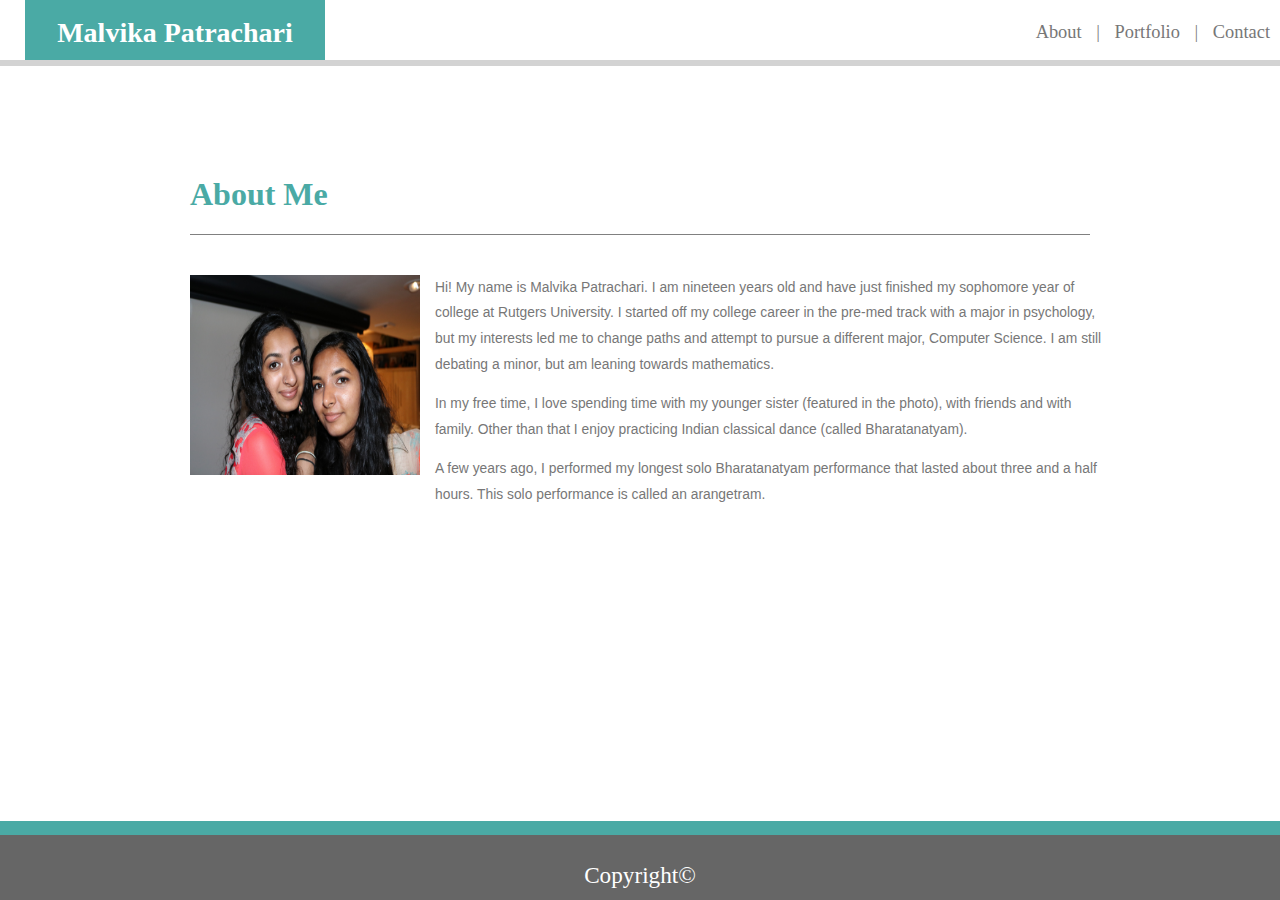
<file: index.html>
<!DOCTYPE html>
<html lang="en">
<head>
<meta charset="UTF-8">
<meta name="viewport" content="width=device-width, initial-scale=1.0">
<meta http-equiv="X-UA-Compatible" content="ie=edge">
<title>About</title>
<!--The reset reference-->
<!--<link rel="stylesheet" type="text/css" href="assets/css/reset.css">
<!The stylesheet reference-->
<link rel="stylesheet" type="text/css" href="assets/css/style.css">
</head>


<body>
<header>
<div class= "mainHeader">
<div>
<h1 class="headername">Malvika Patrachari</h1>
</div>
<a href="index.html">About</a> |
<a href="portfolio.html">Portfolio</a> |
<a href="contact.html">Contact</a>
</div>
</header>


<div class= "aboutMe">
<div class="aboutMeHeader">
<br>
<h1> About Me</h1>
</div>
<div class="aboutMePhoto">
<img src="assets/images/Profile.jpg" alt="Profile-Pic">
</div>
<p>
Hi! My name is Malvika Patrachari. I am nineteen years old
and have just finished my sophomore year of college at Rutgers
University. I started off my college career in the pre-med track
with a major in psychology, but my interests led me to change
paths and attempt to pursue a different major, Computer Science.
I am still debating a minor, but am leaning towards mathematics.
</p>
<p>
In my free time, I love spending time with my younger sister
(featured in the photo), with friends and with family. Other than
that I enjoy practicing Indian classical dance (called Bharatanatyam).
</p>
<p>
A few years ago, I performed my longest solo Bharatanatyam performance
that lasted about three and a half hours. This solo performance is
called an arangetram.
   
</p>
<br>
</div>




<div class="footer">
<br>
Copyright©
</div>
</body>

</html>
</file>
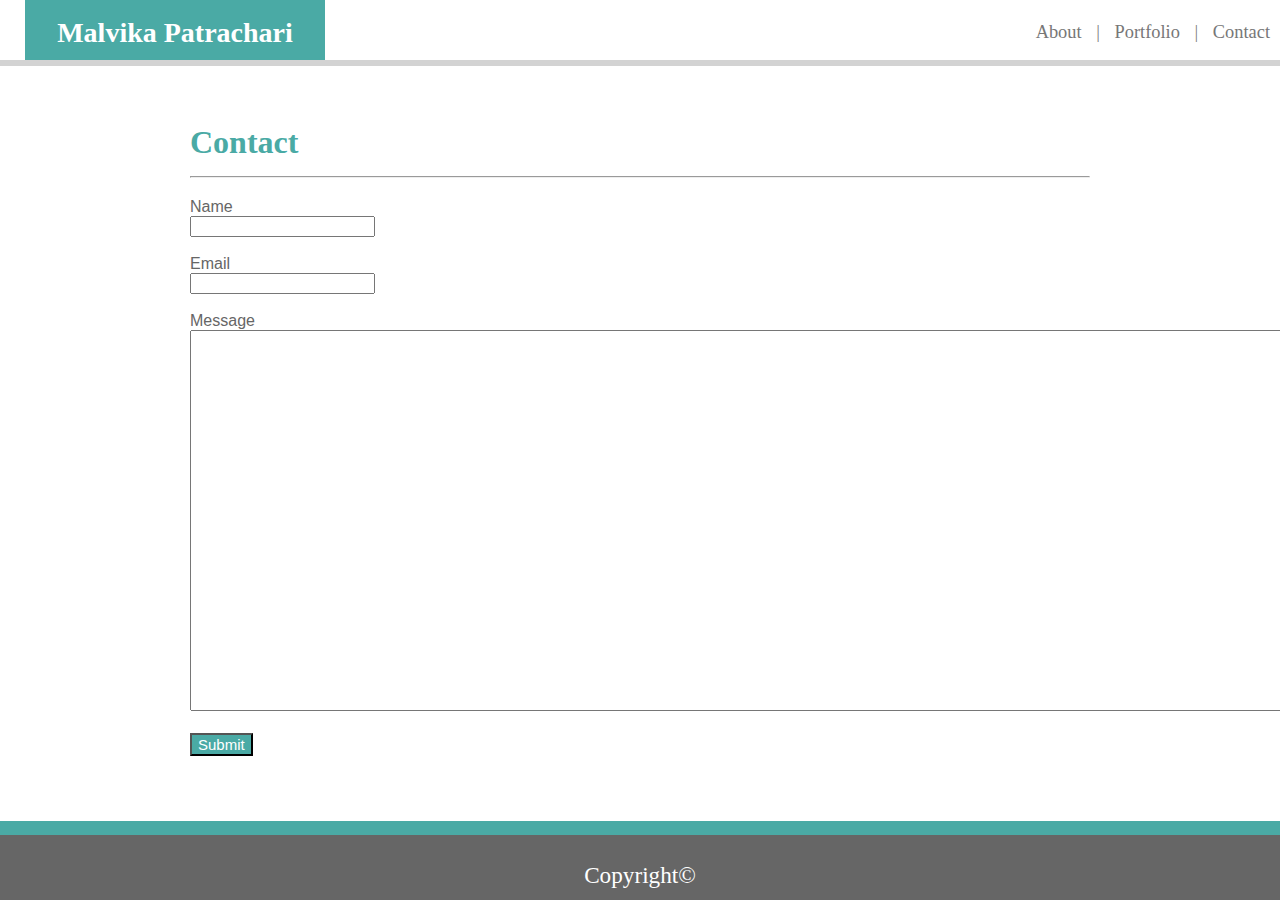
<file: contact.html>
<!DOCTYPE html>
<html lang="en">
<head>
<meta charset="UTF-8">
<meta name="viewport" content="width=device-width, initial-scale=1.0">
<meta http-equiv="X-UA-Compatible" content="ie=edge">
<title>Contact</title>
<!--The reset reference-->
<!--<link rel="stylesheet" type="text/css" href="assets/css/reset.css">
<!--The stylesheet reference-->
<link rel="stylesheet" type="text/css" href="assets/css/style.css">
</head>
<body>
<!--First division with name header-->
<div>
<header>
<div class="mainHeader">
<div>
<h1 class="headername">Malvika Patrachari</h1>
</div>
<a href="index.html">About</a> |
<a href="portfolio.html">Portfolio</a> |
<a href="contact.html">Contact</a>
</div>
</header>
</div>
<div class ="contactbody">
<br>
<h1 class= "contactHeader">
Contact 
<br>
<hr>
</h1>
<!-- The form starts here -->
<div>
<form>
Name <br>
<input type="text" name="firstname" rows="15"><br><br>
Email <br>
<input type="text" name="email" cols= "15"><br><br>
Message <br>
<textarea type="text" name="Message" cols="145" rows="25"></textarea>
<!--Submit button-->
<br><br>
<input id = "submit" type="submit" value="Submit">
</form>
</div>

</div>

<div class="footer">
<br>
Copyright©
</div>


</body>
</html>
</file>
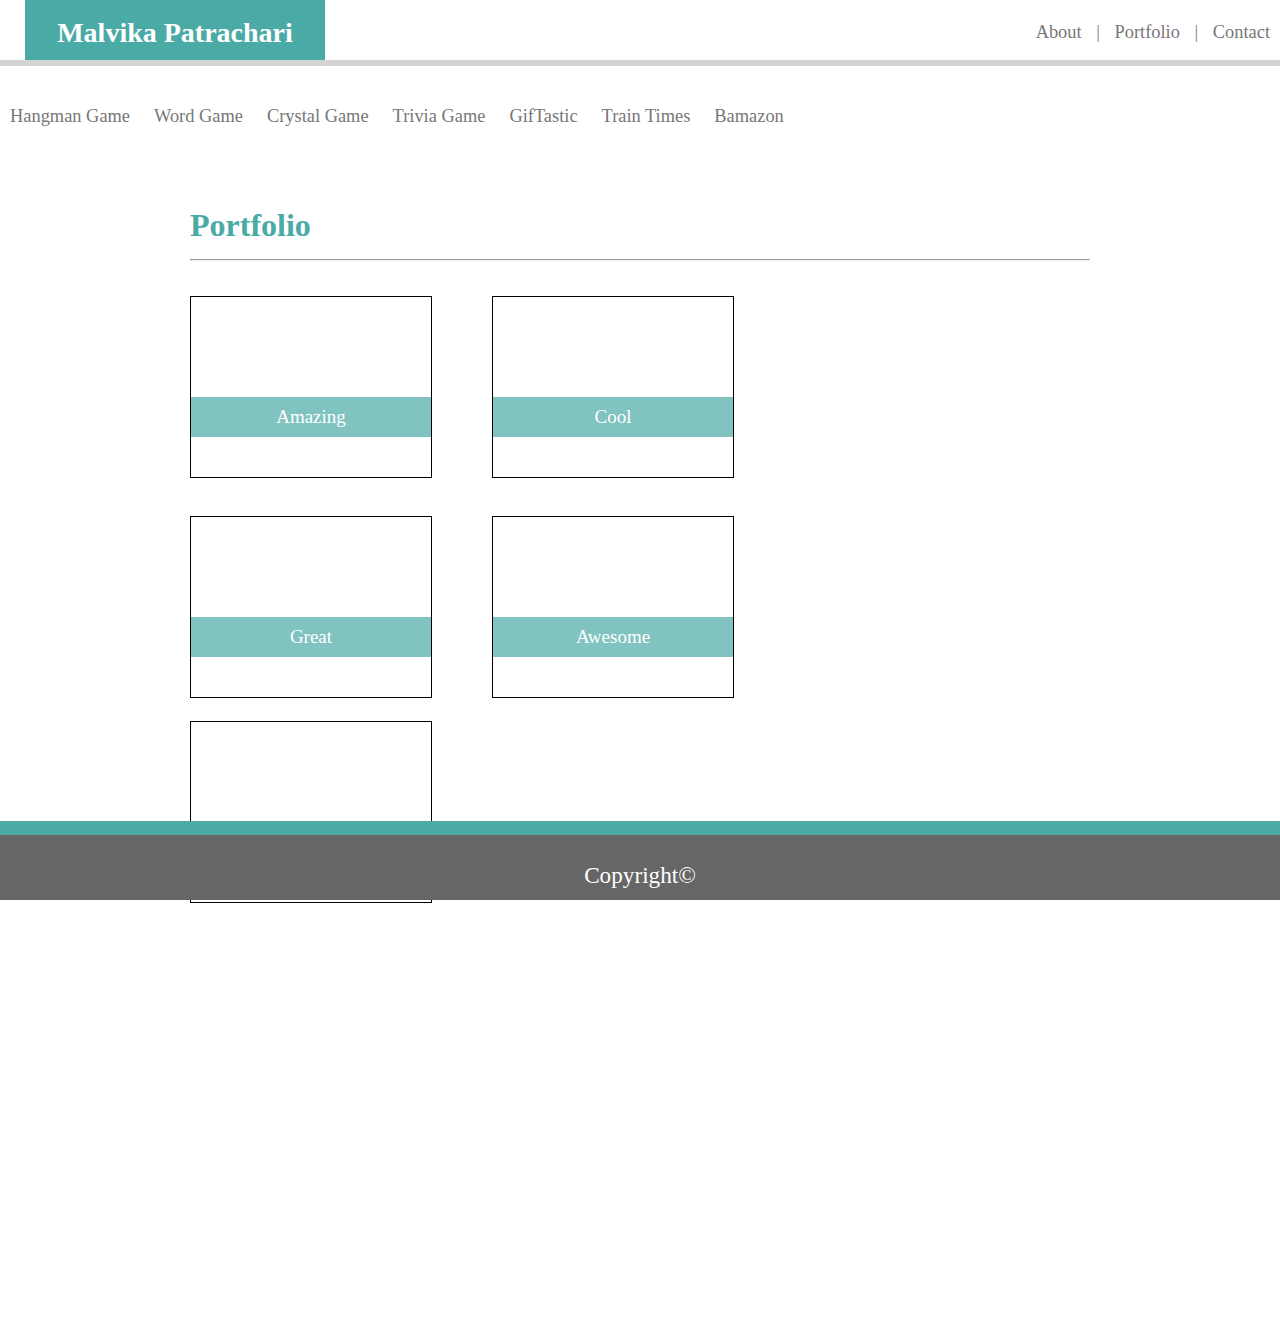
<file: portfolio.html>
<!DOCTYPE html>
<html lang="en">
<head>
<meta charset="UTF-8">
<meta name="viewport" content="width=device-width, initial-scale=1.0">
<meta http-equiv="X-UA-Compatible" content="ie=edge">
<title>Portfolio</title>
<!--The reset reference-->
<!--<link rel="stylesheet" type="text/css" href="assets/css/reset.css">
<!--The stylesheet reference-->
<link rel="stylesheet" type="text/css" href="assets/css/style.css">
</head>

<body>
   
<header>
<div class= "mainHeader">
<div>
<h1 class="headername">Malvika Patrachari</h1>
</div>
<a href="index.html">About</a> |
<a href="portfolio.html">Portfolio</a> |
<a href="contact.html">Contact</a>
</div>
</header>
 <br>


<a href="https://malvikapchari.github.io/Word-Guess-Game/ ">Hangman Game</a>
<a href="https://malvikapchari.github.io/unit-4-game/">Word Game</a>
<a href=https://malvikapchari.github.io/unit-4-game/>Crystal Game</a>
<a href=hhttps://malvikapchari.github.io/TriviaGame//>Trivia Game</a>
<a href=https://malvikapchari.github.io/GifTastic//>GifTastic</a>
<a href=https://malvikapchari.github.io/Train_Times//>Train Times</a>
<a href=https://malvikapchari.github.io/Bamazon/./>Bamazon</a>


<div class ="portfolioMain">
    <br>
<h1 class ="portfolioHead">Portfolio
    <hr>
</h1>
<div id="elementslist">
<div class="row">
       <div class="wrapper"><div id="left1"> <div class ="textvalue"> Amazing</div></div> </div>
       <div class="wrapper"><div id="right1"> <div class ="textvalue"> Cool</div></div> </div>
      
        
</div>    
<div class="row">
        <div class="wrapper"><div id="left2"> <div class ="textvalue"> Great</div></div> </div>
        <div class="wrapper"><div id="right2"> <div class ="textvalue"> Awesome</div></div> </div>
</div>
<div>
        <div class="wrapper"><div id="left3"> <div class ="textvalue"> Fantastic</div></div> </div>
</div>


</div>


</div>

<br>
<div class="footer">
<br>
Copyright©
</div>

</body>
</html>
</file>
<file: assets/css/style.css>
img {
    height: 200px;
    width: 230px;
    
    }
    
    
    body {
    background-image: url(https://raw.githubusercontent.com/chinjon/basic-portfolio/master/assets/css/../images/wallpaper.png);
    background-repeat: repeat;
    padding: 0;
    margin: 0;
    position: relative;
    }
    
    .footer {
    clear:both;
    position: fixed;
    width:100%;
    height: 65px;
    margin-top:50px;
    color:white;
    border-top:solid 14px #4aaaa5;
    background-color:#666;
    text-align: center;
    font: 'Arial', 'Helvetica Neue', Helvetica, sans-serif;
    font-size: 1.45pc;
    left: 0;
    bottom: 0;
    right: 0;
    }
    
    .mainHeader {
    position:relative;
    width: 100%;
    height: 60px;
    background-color:#ffffff;
    text-align: right;
    border-bottom: solid 6px lightgray;
    font:'Arial', 'Helvetica Neue', Helvetica, sans-serif;
    color: grey;
    font-size: 1.15pc;
   
    }
    
    .headername {
    position:absolute;
    bottom: 0;
    margin-bottom: 0px;
    text-align:center;
    background-color: #4aaaa5;
    color: white;
    width:300px;
    height:60px;
    left: 25px;
    font-family: 'Georgia', Times, Times New Roman, serif;
    font-size: 1.75pc;
    line-height: 65px;
    }
    
    a {
    font:'Arial', 'Helvetica Neue', Helvetica, sans-serif;
    color: #777777;
    font-size: 1.15pc;
    text-decoration:none;
    padding: 10px;
    line-height: 65px;
    }
    
    .aboutMe {
    background-color: #ffffff;
    width: 960px;
    padding: 0;
    float: middle;
    margin:55px auto 80px auto;
    border:2px;
    border-color: #dddddd;
    }
    
    .aboutMeHeader {
    font-family: 'Georgia', Times, Times New Roman, serif;
    font-size: 1pc;
    color: #4aaaa5;
    border-bottom: solid 1px gray;
    margin-left: 30px;
    margin-bottom: 40px;
    line-height: 35px;
    margin-right: 30px;
    
    }
    
    .aboutMePhoto {
    float:left;
    margin: 0 15px 15px 0;
    padding: 0;
    margin-left: 30px;
    }
    
    p {
    font-family: 'Arial', 'Helvetica Neue', Helvetica, sans-serif;
    color: #777777;
    line-height:3.5ex;
    font-size: 0.865pc;
    margin-right: 10px;
    margin-left: 10px;
    
    }
    
    .contactbody {
    background-color:#ffffff;
    width: 960px;
    padding: 0;
    float: middle;
    margin:55px auto 80px auto;
    margin-top: 20px;
    margin-bottom: 100px;
    border:2px;
    border-color: #dddddd;
    }
    
    .contactHeader {
    font-family: 'Georgia', Times, Times New Roman, serif;
    font-size: 2pc;
    color: #4aaaa5;
    margin-left: 30px;
    margin-right: 30px;
    margin-bottom: 20px;
    line-height: 35px;
    
    }
    
    form{
    position: relative;
    font-family: 'Arial', 'Helvetica Neue', Helvetica, sans-serif;
    color: #666;
    margin-left: 30px;
    margin-right: 30px;
    background-color:#ffffff;
    }

    #submit {
    background-color:#4aaaa5;
    color: white;
    font-size: 15px;
    margin-bottom: 10px; 
    text-align: center;
    }

    .portfolioMain {
    background-color: #ffffff;
    width: 960px;
    height:900px;
    padding: 0;
    float: middle;
    margin:55px auto 80px auto;
    margin-top: 20px;
    margin-bottom: 250px;
    }

    .portfolioHead {
    font-family: 'Georgia', Times, Times New Roman, serif;
    font-size: 2pc;
    color: #4aaaa5;
    margin-left: 30px;
    margin-right: 30px;
    margin-bottom: 20px;
    line-height: 35px;
    }
    
    
      #left1 {
        width: 240px;
        height: 180px;
        border: solid #000 1px;
        display: inline-block;
        padding: 0;
        background-image: url('https://loremflickr.com/320/240/dog');
        position: relative;
        font-size: 19px;
        font-style: bold;
      }
      #left2 {
        width: 240px;
        height: 180px;
        border: solid #000 1px;
        display: inline-block;
        padding: 0;
        background-image: url('https://loremflickr.com/320/240/paris,girl/all');
        position: relative;
        font-size: 19px;
        font-style: bold;
      }
    
      #left3 {
        width: 240px;
        height: 180px;
        border: solid #000 1px;
        display: inline-block;
        padding: 0;
        background-image: url('https://picsum.photos/g/200/300');
        position: relative;
        font-size: 19px;
        font-style: bold;
      }

      #right1 {
        width: 240px;
        height: 180px;
        border: solid #000 1px;
        display: inline-block;
        padding: 0;
        background-image: url('https://loremflickr.com/320/240/brazil,rio');
        position: relative;
        font-size: 19px;
        font-style: bold;
      }

      #right2 {
        width: 240px;
        height: 180px;
        border: solid #000 1px;
        display: inline-block;
        padding: 0;
        background-image: url('https://picsum.photos/200/300/?random');
        position: relative;
        font-size: 19px;
        font-style: bold;
      }

      .wrapper {
        float: left;
        margin: 0 30px;
      }

      .row {  left: 0;
        display: inline-block;
        margin: 15px 0;

      }

      .textvalue {
        position: absolute;
        left: 0;
        width: 100%;
        background: rgba(74, 170, 165, 0.7);
        color: #fff;
        height: auto;
        line-height: 40px;
        top: 100px;
        text-align: center;
      }
</file>
